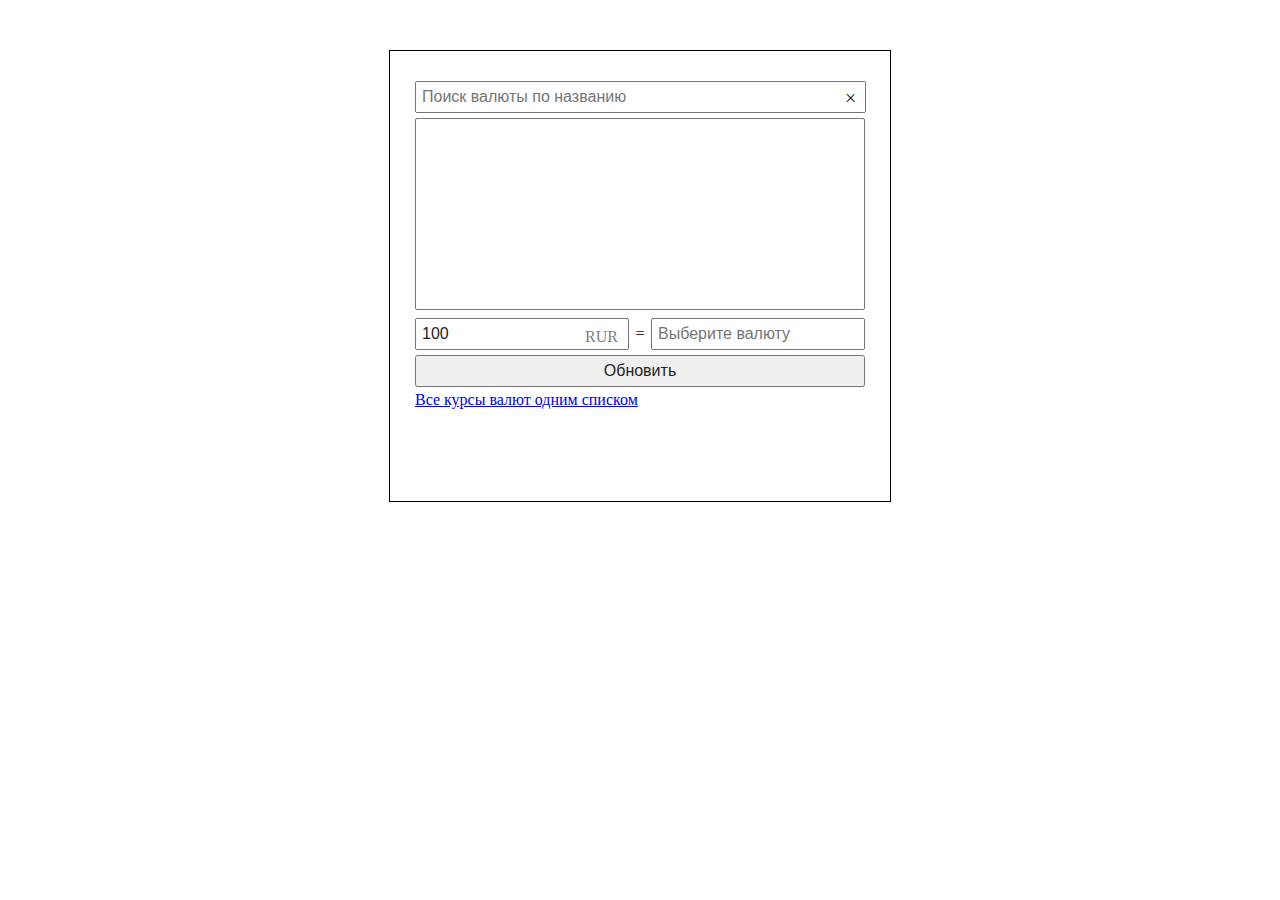
<file: index.html>
<!DOCTYPE html>
<html lang="en">
<head>
    <meta charset="UTF-8">
    <title>Конвертер валют</title>
    <link rel="stylesheet" href="css/reset.css">
    <link rel="stylesheet" href="css/style.css">
</head>
<body>

<section class="currency-converter">
    <div class="date-update"></div>
    <div class="search-currency">
        <input type="text" class="input-name-currency" placeholder="Поиск валюты по названию">
        <div class="cross">&times</div>

        <select class="list-name-currencies" size="10"></select>

        <div class="status"></div>

        <div class="result">
            <input type="text" class="result-rur" value="100" oninput="noChar(this)">
            <p class="char-code-rur">RUR</p>
            <p>=</p>
            <input type="text" class="result-choose-currency" placeholder="Выберите валюту" oninput="noChar(this)">
            <p class="char-code-choose-currency"></p>
        </div>
    </div>
    <button class="button-reload">Обновить</button>
    <div class="link-all-currencies">
        <a href="./all-currencies.html">Все курсы валют одним списком</a>
    </div>
</section>

<script src="js/script.js"></script>
</body>
</html>
</file>
<file: css/style.css>
.currency-converter {
    border: 1px solid #000;
    width: 450px;
    height: 400px;
    margin: 50px auto;
    padding: 25px;
}

.search-currency {
    position: relative;
}

.input-name-currency {
    width: 97%;
    margin-top: 5px;
    padding: 5px;
}

.cross {
    position: absolute;
    left: 430px;
    top: 12px;
    font-size: 20px;
}

.cross:hover {
    cursor: pointer;
}

.list-name-currencies {
    width: 100%;
    margin-top: 5px;
    padding: 5px;
}

.item-name-currency_none {
    display: none;
}

.status:not(:empty) {
    color: #ff0000;
    padding: 5px 0;
}

.result {
    display: flex;
    position: relative;
    justify-content: space-between;
    margin-top: 5px;
}

.result input {
    width: 200px;
    padding: 5px;
}

.result input:focus {
    border: 2px solid gray;
    border-radius: 3px;
}

.result p {
    margin-top: 8px;
}

.char-code-rur {
    position: absolute;
    left: 170px;
    top: 3px;
    color: gray;
}

.char-code-choose-currency {
    position: absolute;
    right: 10px;
    top: 3px;
    color: gray;
}

.button-reload {
    margin-top: 5px;
    padding: 5px;
    width: 100%;
}

.link-all-currencies {
    margin-top: 5px;
}
</file>
